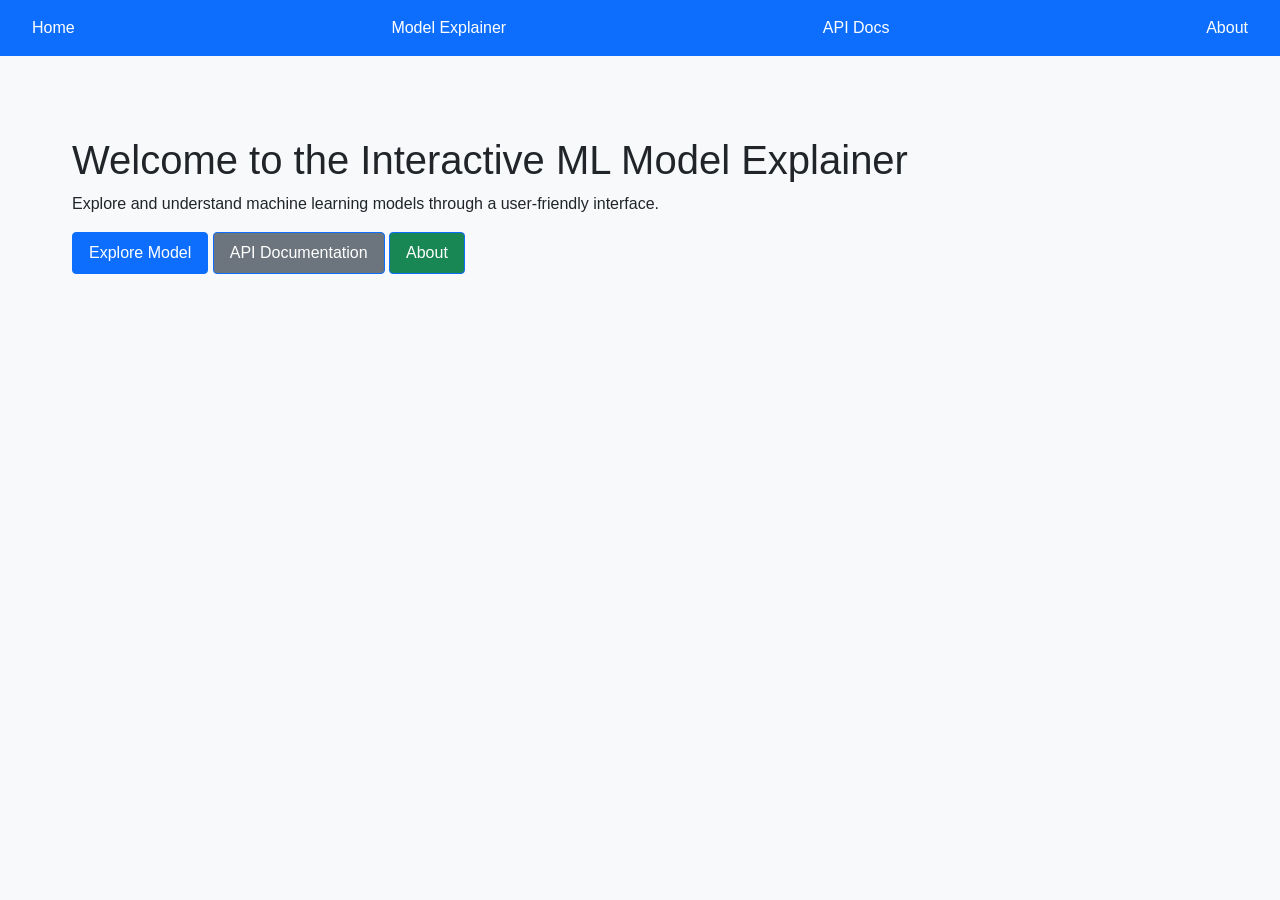
<file: templates/index.html>
<!DOCTYPE html>
<html lang="en">
<head>
    <meta charset="UTF-8">
    <meta name="viewport" content="width=device-width, initial-scale=1.0">
    <title>Interactive ML Model Explainer</title>
    <link href="https://cdn.jsdelivr.net/npm/bootstrap@5.3.0/dist/css/bootstrap.min.css" rel="stylesheet">
    <link rel="stylesheet" href="/static/css/style.css">
</head>
<body>
    <header>
        <nav>
            <a href="/" class="nav-link active">Home</a>
            <a href="/explainer" class="nav-link">Model Explainer</a>
            <a href="/api-docs" class="nav-link">API Docs</a>
            <a href="/about" class="nav-link">About</a>
        </nav>
    </header>
    <main class="container mt-5">
        <h1 class="primary">Welcome to the Interactive ML Model Explainer</h1>
        <p class="secondary">Explore and understand machine learning models through a user-friendly interface.</p>
        <a href="/explainer" class="btn btn-primary">Explore Model</a>
        <a href="/api-docs" class="btn btn-secondary">API Documentation</a>
        <a href="/about" class="btn btn-accent">About</a>
    </main>
    <script src="/static/js/main.js"></script>
</body>
</html>
</file>
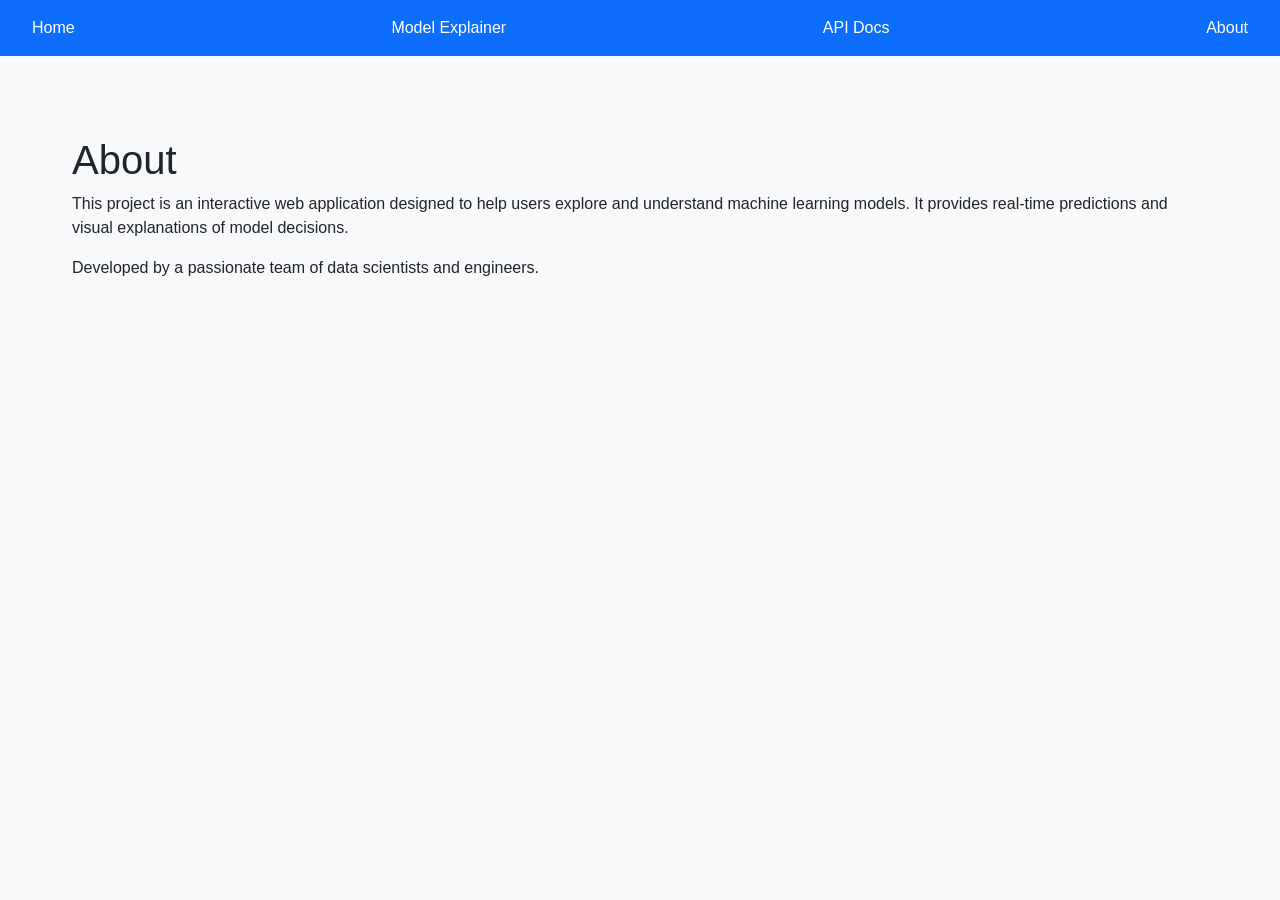
<file: templates/about.html>
<!DOCTYPE html>
<html lang="en">
<head>
    <meta charset="UTF-8">
    <meta name="viewport" content="width=device-width, initial-scale=1.0">
    <title>About</title>
    <link href="https://cdn.jsdelivr.net/npm/bootstrap@5.3.0/dist/css/bootstrap.min.css" rel="stylesheet">
    <link rel="stylesheet" href="/static/css/style.css">
</head>
<body>
    <header>
        <nav>
            <a href="/" class="nav-link">Home</a>
            <a href="/explainer" class="nav-link">Model Explainer</a>
            <a href="/api-docs" class="nav-link">API Docs</a>
            <a href="/about" class="nav-link active">About</a>
        </nav>
    </header>
    <main class="container mt-5">
        <h1>About</h1>
        <p>This project is an interactive web application designed to help users explore and understand machine learning models. It provides real-time predictions and visual explanations of model decisions.</p>
        <p>Developed by a passionate team of data scientists and engineers.</p>
    </main>
    <script src="/static/js/main.js"></script>
</body>
</html>
</file>
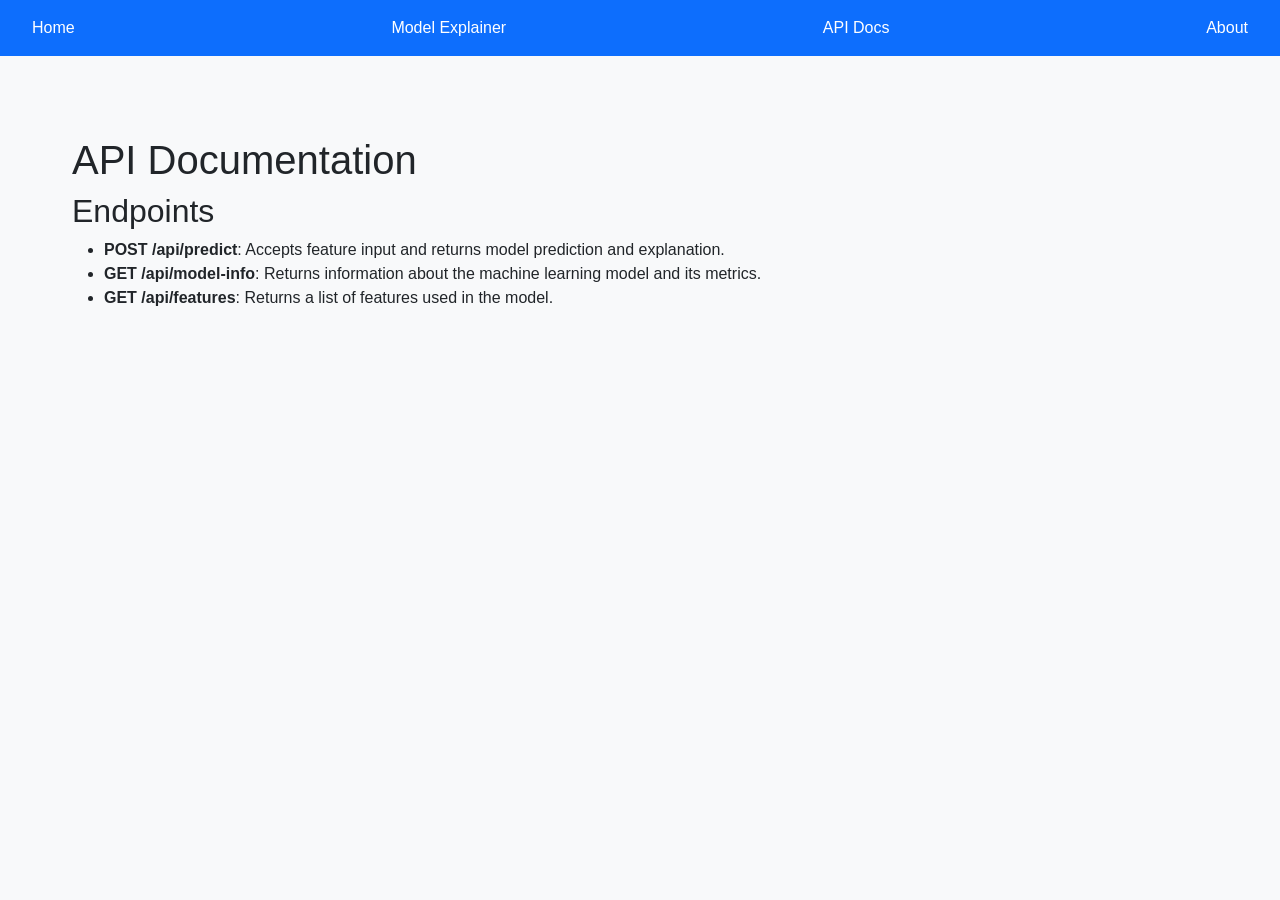
<file: templates/api-docs.html>
<!DOCTYPE html>
<html lang="en">
<head>
    <meta charset="UTF-8">
    <meta name="viewport" content="width=device-width, initial-scale=1.0">
    <title>API Documentation</title>
    <link href="https://cdn.jsdelivr.net/npm/bootstrap@5.3.0/dist/css/bootstrap.min.css" rel="stylesheet">
    <link rel="stylesheet" href="/static/css/style.css">
</head>
<body>
    <header>
        <nav>
            <a href="/" class="nav-link">Home</a>
            <a href="/explainer" class="nav-link">Model Explainer</a>
            <a href="/api-docs" class="nav-link active">API Docs</a>
            <a href="/about" class="nav-link">About</a>
        </nav>
    </header>
    <main class="container mt-5">
        <h1>API Documentation</h1>
        <h2>Endpoints</h2>
        <ul>
            <li><strong>POST /api/predict</strong>: Accepts feature input and returns model prediction and explanation.</li>
            <li><strong>GET /api/model-info</strong>: Returns information about the machine learning model and its metrics.</li>
            <li><strong>GET /api/features</strong>: Returns a list of features used in the model.</li>
        </ul>
    </main>
    <script src="/static/js/main.js"></script>
</body>
</html>
</file>
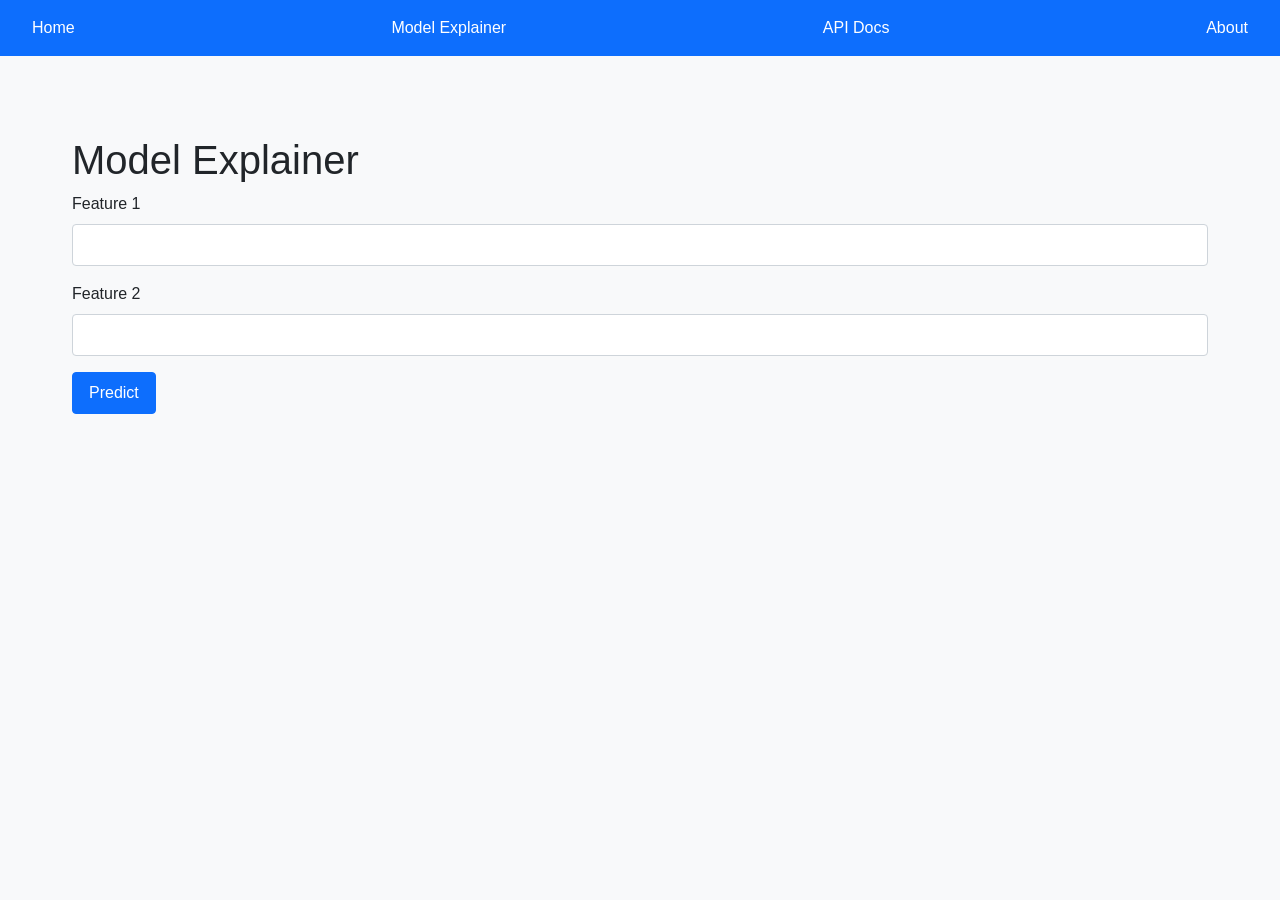
<file: templates/explainer.html>
<!DOCTYPE html>
<html lang="en">
<head>
    <meta charset="UTF-8">
    <meta name="viewport" content="width=device-width, initial-scale=1.0">
    <title>Model Explainer</title>
    <link href="https://cdn.jsdelivr.net/npm/bootstrap@5.3.0/dist/css/bootstrap.min.css" rel="stylesheet">
    <link rel="stylesheet" href="/static/css/style.css">
</head>
<body>
    <header>
        <nav>
            <a href="/" class="nav-link">Home</a>
            <a href="/explainer" class="nav-link active">Model Explainer</a>
            <a href="/api-docs" class="nav-link">API Docs</a>
            <a href="/about" class="nav-link">About</a>
        </nav>
    </header>
    <main class="container mt-5">
        <h1>Model Explainer</h1>
        <form id="predict-form">
            <div class="mb-3">
                <label for="feature1" class="form-label">Feature 1</label>
                <input type="number" class="form-control" id="feature1" name="feature1" required>
            </div>
            <div class="mb-3">
                <label for="feature2" class="form-label">Feature 2</label>
                <input type="number" class="form-control" id="feature2" name="feature2" required>
            </div>
            <button type="submit" class="btn btn-primary">Predict</button>
        </form>
        <div id="prediction-result" class="mt-4"></div>
    </main>
    <script src="/static/js/main.js"></script>
</body>
</html>
</file>
<file: static/css/style.css>
/* CSS Variables for Theming */
:root {
    --primary-color: #0d6efd;
    --secondary-color: #6c757d;
    --accent-color: #198754;
    --background-color: #f8f9fa;
    --text-color: #212529;
    --font-family: 'Segoe UI', Tahoma, Geneva, Verdana, sans-serif;
}

body {
    background-color: var(--background-color);
    color: var(--text-color);
    font-family: var(--font-family);
    margin: 0;
    padding: 0;
}

header {
    background-color: var(--primary-color);
    color: white;
    padding: 1rem;
}

nav {
    display: flex;
    justify-content: space-between;
    align-items: center;
}

nav a {
    color: white;
    text-decoration: none;
    margin: 0 1rem;
    transition: color 0.3s ease;
}

nav a:hover {
    color: var(--accent-color);
}

.container {
    max-width: 1200px;
    margin: 0 auto;
    padding: 2rem;
}

.card {
    background-color: white;
    border-radius: 0.5rem;
    box-shadow: 0 2px 5px rgba(0, 0, 0, 0.1);
    padding: 1rem;
    margin-bottom: 1rem;
    transition: transform 0.3s ease;
}

.card:hover {
    transform: translateY(-5px);
}

.table {
    width: 100%;
    border-collapse: collapse;
    margin-bottom: 1rem;
}

.table th, .table td {
    border: 1px solid #dee2e6;
    padding: 0.75rem;
    text-align: left;
}

.table th {
    background-color: var(--secondary-color);
    color: white;
}

.form-control {
    width: 100%;
    padding: 0.5rem;
    margin-bottom: 1rem;
    border: 1px solid #ced4da;
    border-radius: 0.25rem;
}

.btn {
    display: inline-block;
    font-weight: 400;
    color: #fff;
    text-align: center;
    vertical-align: middle;
    cursor: pointer;
    background-color: var(--primary-color);
    border: 1px solid var(--primary-color);
    padding: 0.5rem 1rem;
    border-radius: 0.25rem;
    transition: background-color 0.3s ease;
}

.btn-primary {
    background-color: var(--primary-color);
}

.btn-secondary {
    background-color: var(--secondary-color);
}

.btn-accent {
    background-color: var(--accent-color);
}

.btn:hover {
    background-color: darken(var(--primary-color), 10%);
}

@media (max-width: 768px) {
    nav {
        flex-direction: column;
    }

    .container {
        padding: 1rem;
    }
}
</file>
